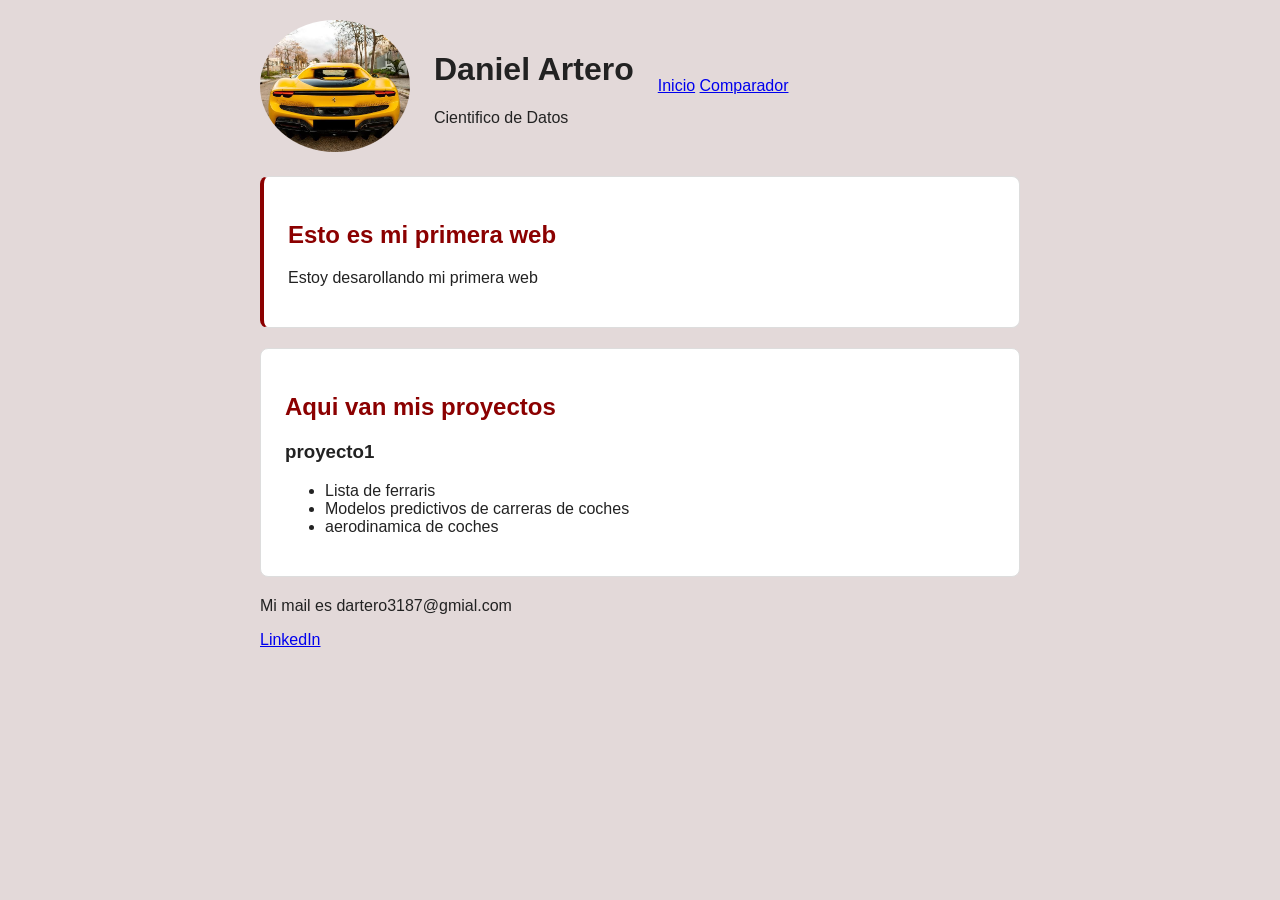
<file: index.html>
<!DOCTYPE html>
<html lang="es">

<head>
    <meta charset="UTF-8">
    <meta name="viewport" content="width=device-width, initial-scale=1.0">
    <title>Mi primera WEB</title>
    <link rel="stylesheet" href="styles.css">
</head>

<body>
    <header class="cabecera"> 
        <img class="foto-perfil" src="img/ferrari.jpg" alt="foto de un ferrari amarillo"> 
        <div>   
            <h1>Daniel Artero</h1>
            <p>Cientifico de Datos </p>
        </div>
        <nav>
             <a href="index.html">Inicio</a>
             <a href="comparador.html">Comparador</a>
        </nav>

    </header>

    <main>
        <section class="destacada">
            <h2> Esto es mi primera web </h2>
            <p>Estoy desarollando mi primera web </p>
        </section>

        <section>
            <h2> Aqui van mis proyectos </h2>
                <h3> proyecto1 </h3>
                <ul>    
                    <li>Lista de ferraris    </li>
                    <li> Modelos predictivos de carreras de coches  </li>
                    <li> aerodinamica de coches </li>
                </ul>
        </section>
    </main>



    <footer>
        <p> Mi mail es dartero3187@gmial.com </p>
        <p><a href="https//www.linkedin.com/in/daniel-artero-fernandez-147bb2299" target="_blank">LinkedIn </a></p>
    </footer>

</body>
</html>
</file>
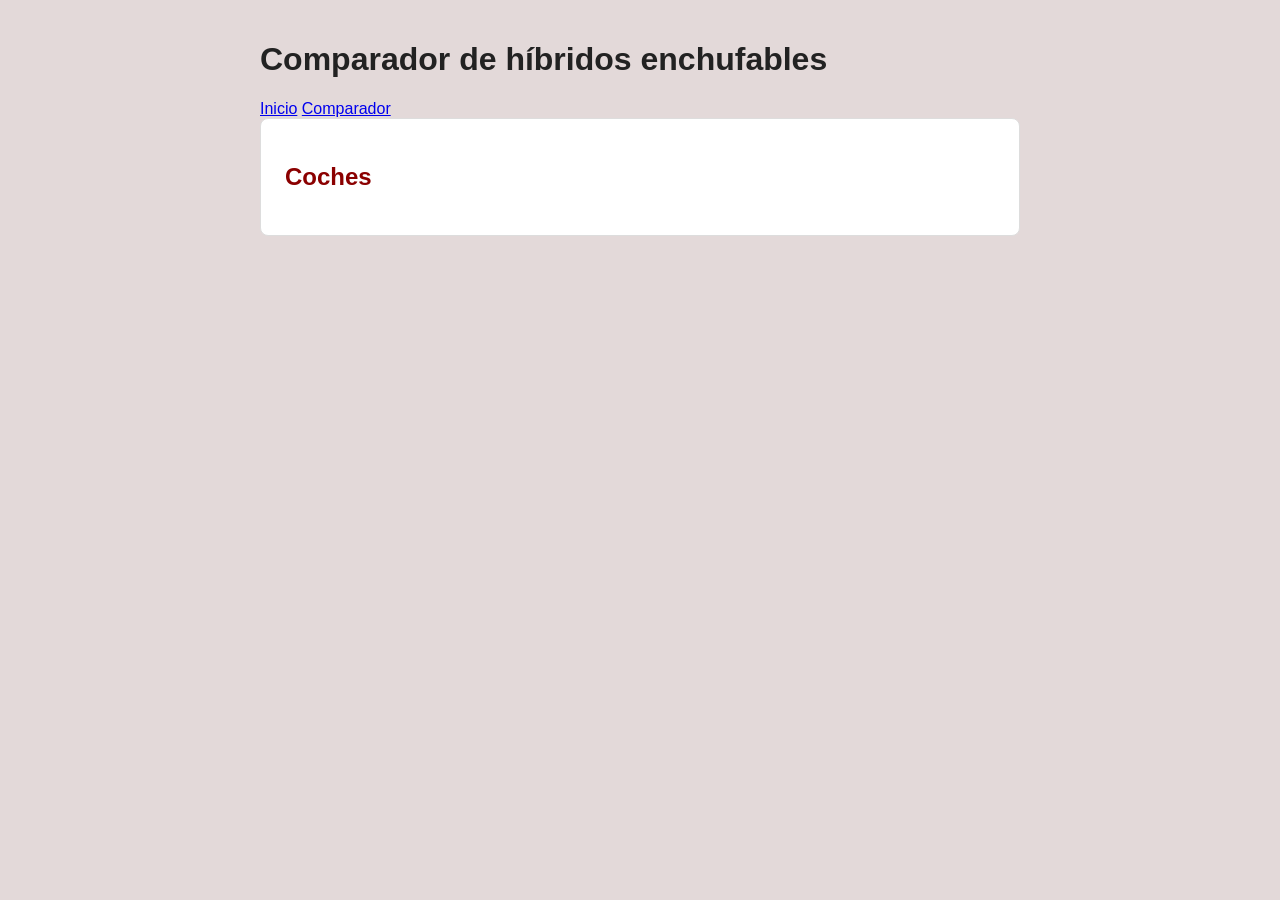
<file: comparador.html>
<!DOCTYPE html>
<html lang="en">
<head>
    <meta charset="UTF-8">
    <meta name="viewport" content="width=device-width, initial-scale=1.0">
    <title>Document</title>
    <title>Comparador de híbridos enchufables</title>
    <link rel="stylesheet" href="styles.css">
    <script src="comparador.js" defer></script>
</head>
<body>
    <header>
        <h1>Comparador de híbridos enchufables</h1>
        <nav>
            <a href="index.html">Inicio</a>
            <a href="comparador.html">Comparador</a>
        </nav>
    </header>

    <main>
        <section>
            <h2>Coches</h2>
            <div id="lista-coches"></div>
        </section>
    </main>
</body>
</html>
</file>
<file: styles.css>
* {
    box-sizing: border-box;
}

body {
    font-family: Arial, sans-serif;
    color: #222;
    background-color: #e3d9d9;
    max-width: 800px;
    margin: 0 auto;
    padding: 20px;
}

.foto-perfil {
    width: 150px;
    border-radius: 50%;
}

h2{
    color: #8b0000;
}



section {
    background-color: white;
    padding: 24px;
    border: 1px solid #ddd;
    border-radius: 8px;
    margin-bottom: 20px;
}

.destacada {
    border-left: 4px solid #8b0000;
}

.cabecera{
    display: flex;
    align-items: center;
    gap: 24px;
    margin-bottom: 24px;
}

@media (max-width: 600px){
    .cabecera{
        flex-direction: column;
        text-align: center;
    }
}
</file>
